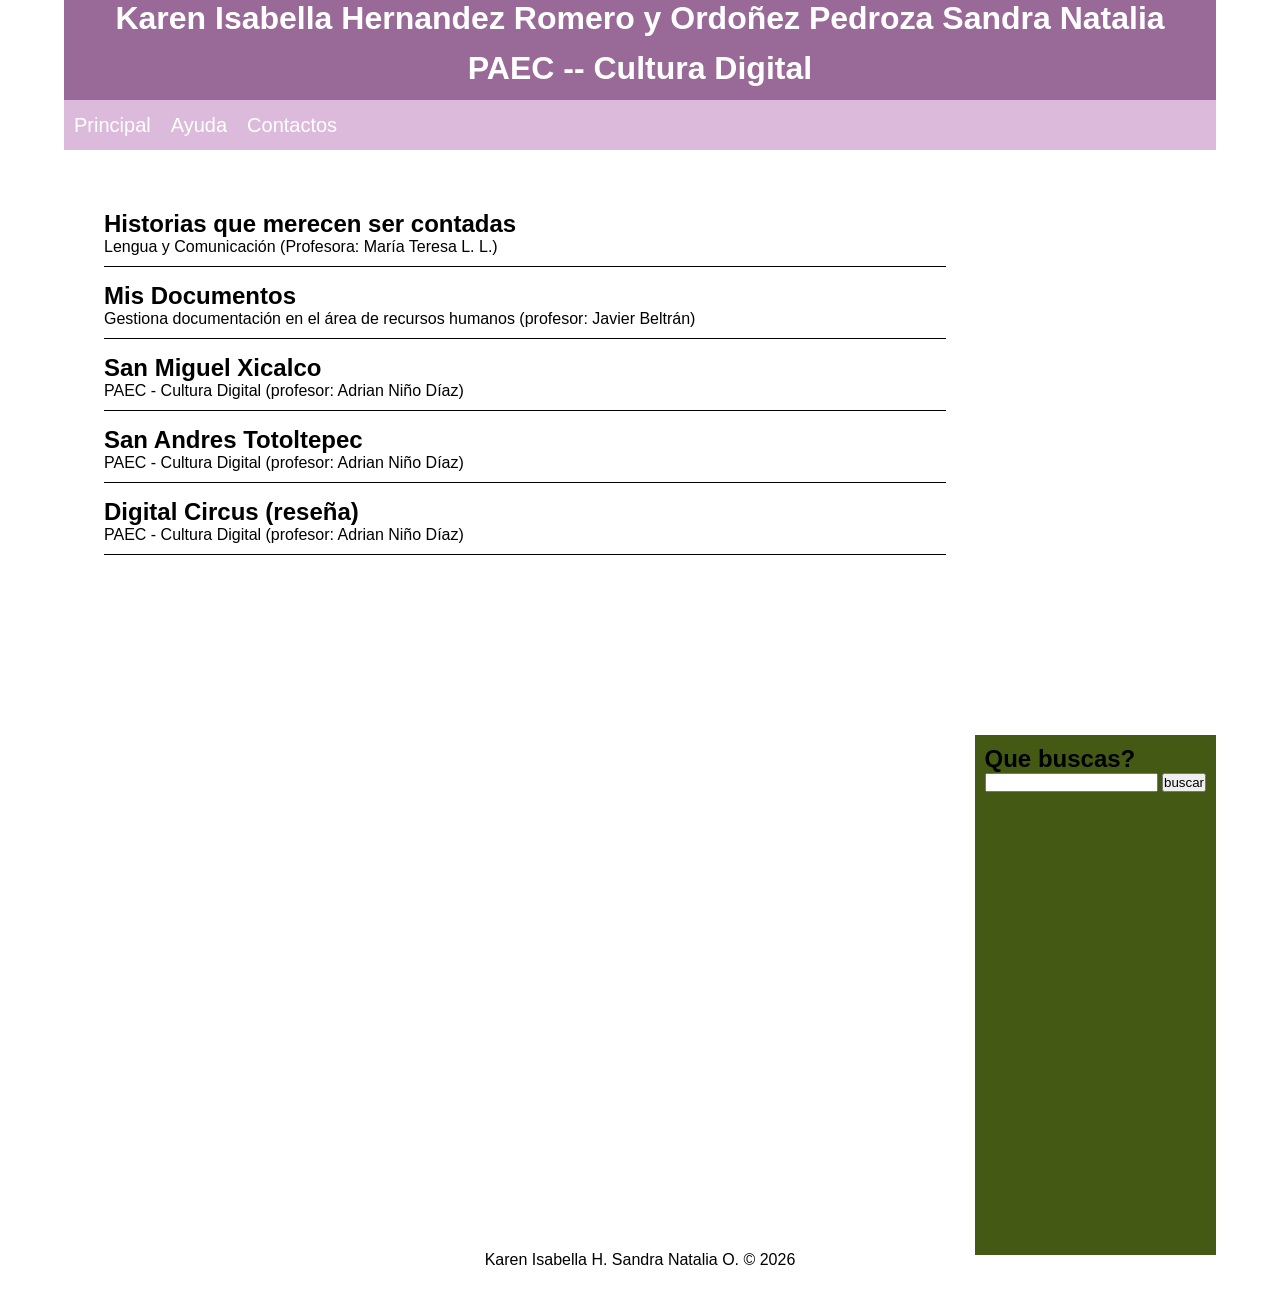
<file: index.html>
﻿<!DOCTYPE html>
<html lang="es">
     <head>
       <meta charset="utf-8"/>
       <title> MI PAEC</title>
       <link rel="stylesheet" href="estilos.css"/>
     </head>
  <body>
      <div id="container">
          <header>      
           <h1> Karen Isabella Hernandez Romero  y  Ordoñez Pedroza Sandra Natalia</h1> 
           <h1> PAEC -- Cultura Digital</h1>

          </header>
           <nav>
            <ul>
             <li>Principal </li>
             <li>Ayuda</li>
             <li>Contactos</li>
            </ul>
          </nav>
        <div class="clear"></div>
         
        <section id="contenido">
          <article class="article">
           <h2><a href="profesoratere1.html">Historias que merecen ser contadas</a></h2>
           <p>Lengua y Comunicación (Profesora: María Teresa L. L.)</p>
          </article>
          <article class="article">
           <h2><a href="javierbeltran1.html">Mis Documentos</a></h2>
           <p>Gestiona documentación en el área de recursos humanos (profesor: Javier Beltrán)</p>
          </article>
          <article class="article">
           <h2><a href="pueblo1.html">San Miguel Xicalco</a></h2>
           <p>PAEC - Cultura Digital (profesor: Adrian Niño Díaz)</p>
          </article>
          </article>
          <article class="article">
           <h2><a href="pueblo2.html">San Andres Totoltepec</a></h2>
           <p>PAEC - Cultura Digital (profesor: Adrian Niño Díaz)</p>
          </article>
          <article class="article">
           <h2><a href="pueblo3.html">Digital Circus (reseña)</a></h2>
           <p>PAEC - Cultura Digital (profesor: Adrian Niño Díaz)</p>
          </article>





        </section>

         <aside>
          <h1>Que buscas?</h1>
          <form>
           <input type="text"/>
           <input type="submit" value="buscar"/>
          </form>
         </aside>

        <div class="clear"></div>

        <footer>
           Karen Isabella H. Sandra Natalia O.  &copy; 2026
        </footer>



       </div>
   </body>
</html>
</file>
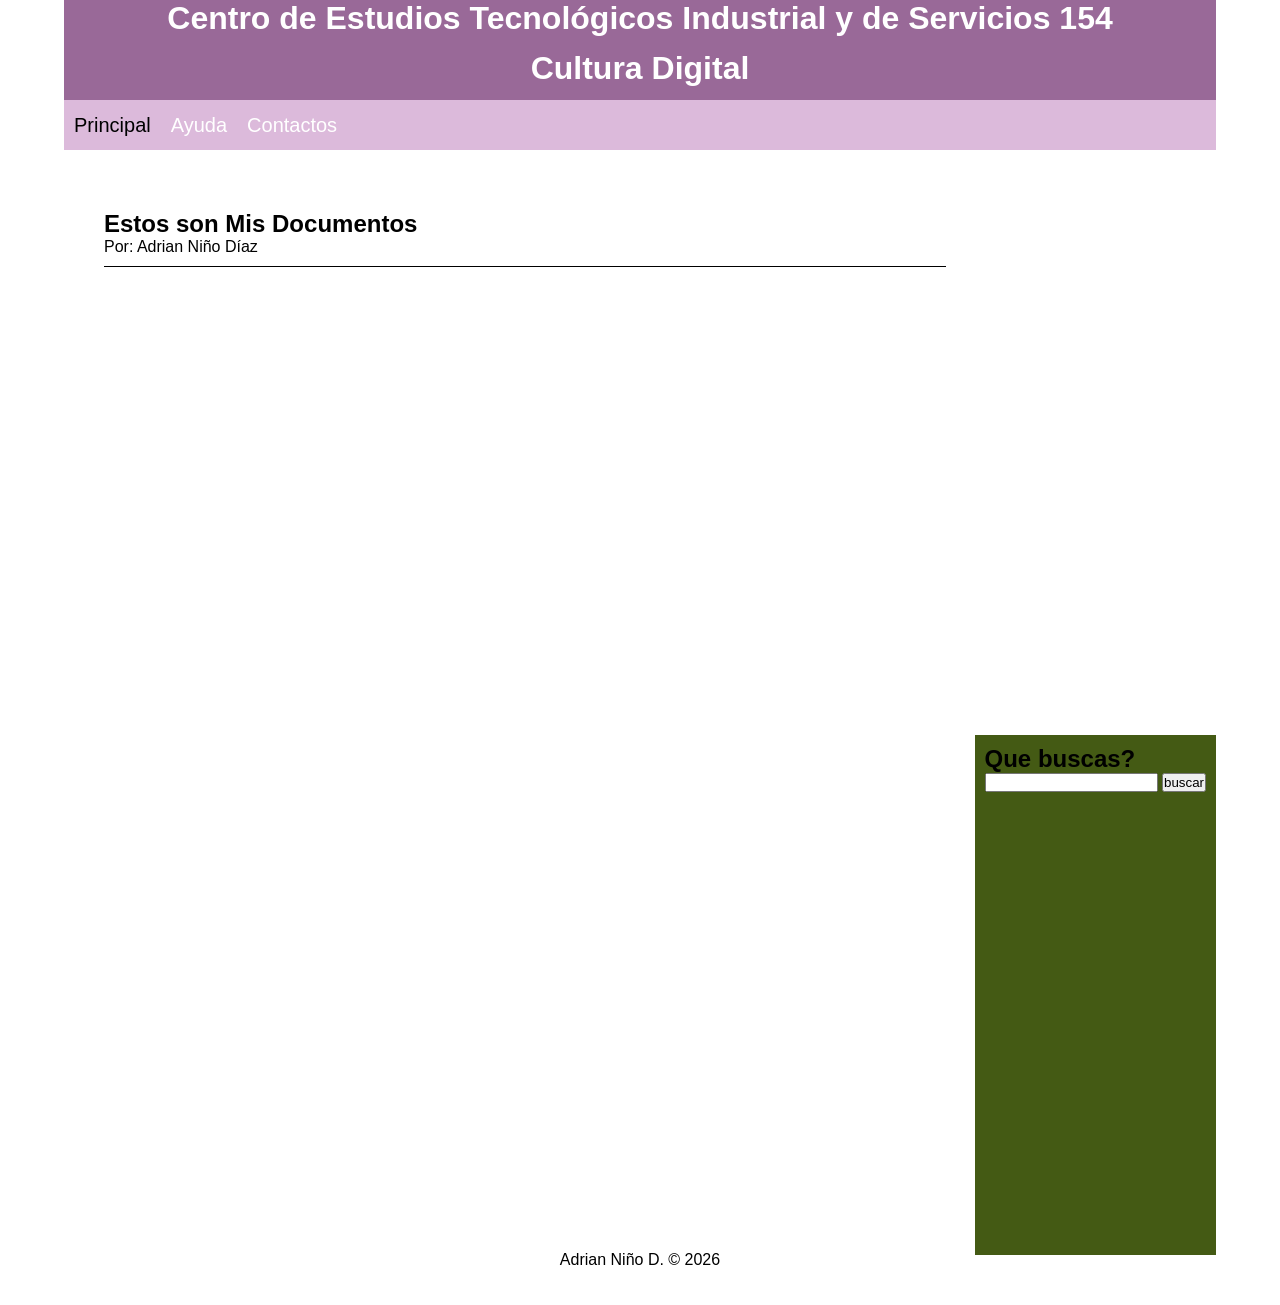
<file: javierbeltran1.html>
﻿<!DOCTYPE html>
<html lang="es">
     <head>
       <meta charset="utf-8"/>
       <title> MI PAEC</title>
       <link rel="stylesheet" href="estilos.css"/>
     </head>
  <body>
      <div id="container">
          <header>      
           <h1> Centro de Estudios Tecnológicos Industrial y de Servicios 154</h1> 
           <h1> Cultura Digital</h1>

          </header>
           <nav>
            <ul>
             <li><a href="index.html"> Principal </a></li>
             <li>Ayuda</li>
             <li>Contactos</li>
            </ul>
          </nav>
        <div class="clear"></div>
         
        <section id="contenido">
          <article class="article">
           <h2>Estos son Mis Documentos</a></h2>
           <p>Por: Adrian Niño Díaz</p>
          </article>
          
        </section>

         <aside>
          <h1>Que buscas?</h1>
          <form>
           <input type="text"/>
           <input type="submit" value="buscar"/>
          </form>
         </aside>

        <div class="clear"></div>

        <footer>
           Adrian Niño D.  &copy; 2026
        </footer>



       </div>
   </body>
</html>
</file>
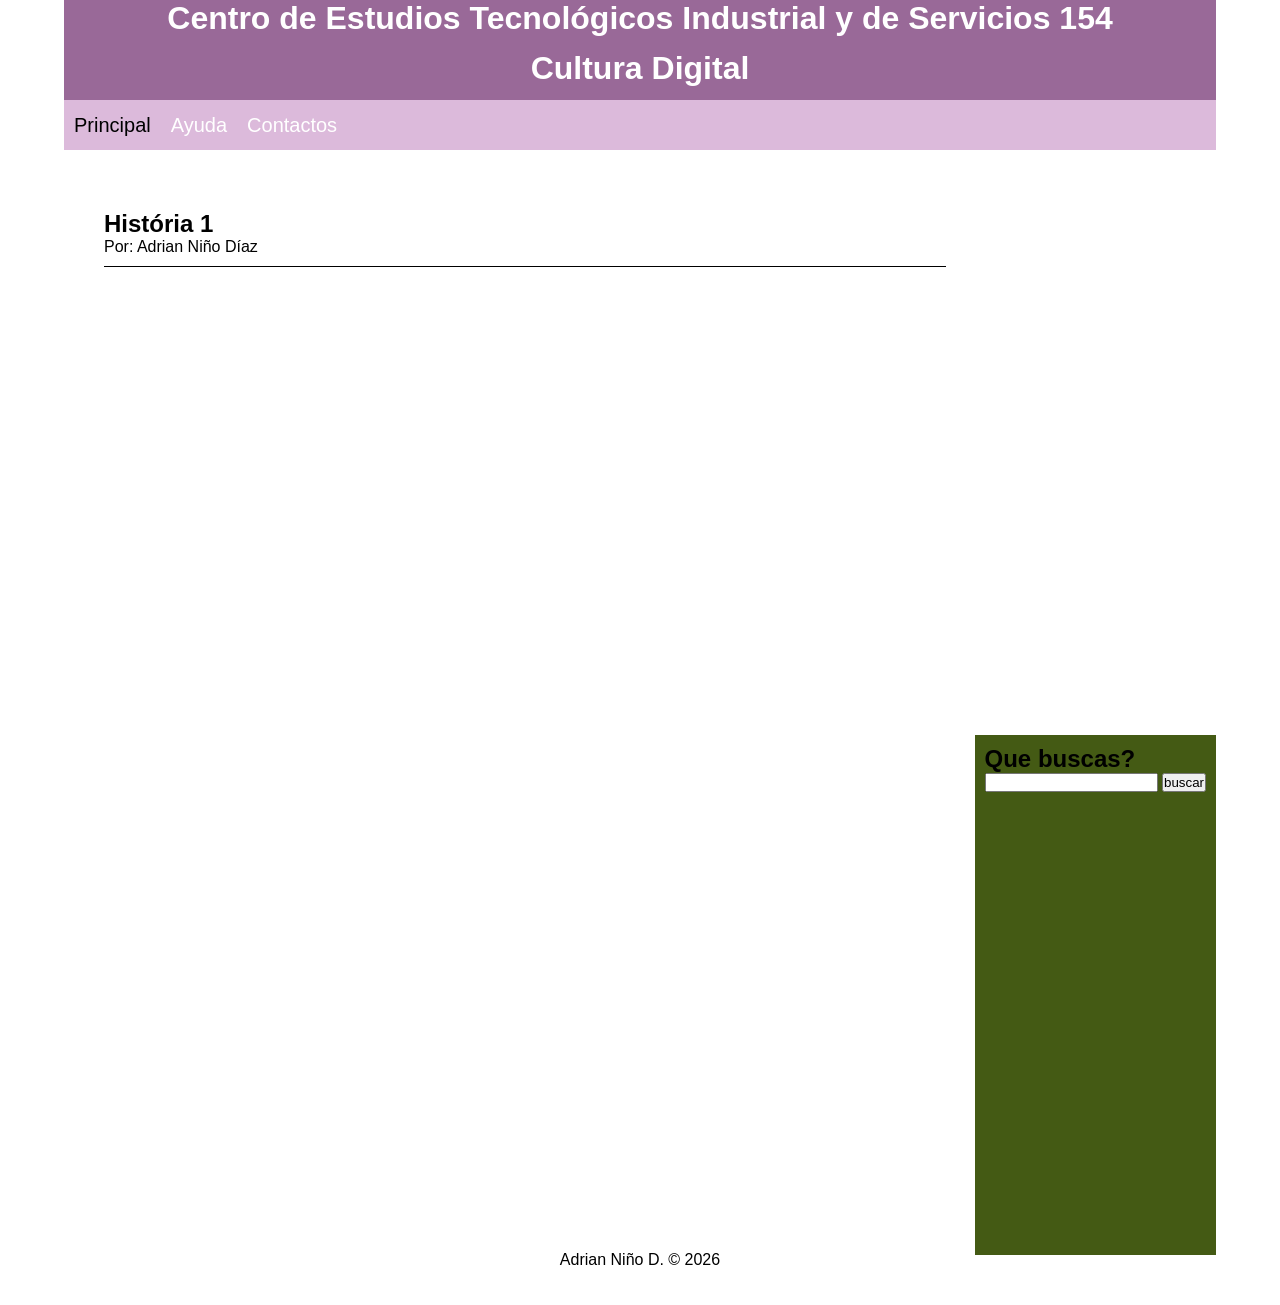
<file: profesoratere1.html>
﻿<!DOCTYPE html>
<html lang="es">
     <head>
       <meta charset="utf-8"/>
       <title> MI PAEC</title>
       <link rel="stylesheet" href="estilos.css"/>
     </head>
  <body>
      <div id="container">
          <header>      
           <h1> Centro de Estudios Tecnológicos Industrial y de Servicios 154</h1> 
           <h1> Cultura Digital</h1>

          </header>
           <nav>
            <ul>
             <li><a href="index.html"> Principal </a></li>
             <li>Ayuda</li>
             <li>Contactos</li>
            </ul>
          </nav>
        <div class="clear"></div>
         
        <section id="contenido">
          <article class="article">
           <h2>História 1</a></h2>
           <p>Por: Adrian Niño Díaz</p>
          </article>
          
        </section>

         <aside>
          <h1>Que buscas?</h1>
          <form>
           <input type="text"/>
           <input type="submit" value="buscar"/>
          </form>
         </aside>

        <div class="clear"></div>

        <footer>
           Adrian Niño D.  &copy; 2026
        </footer>



       </div>
   </body>
</html>
</file>
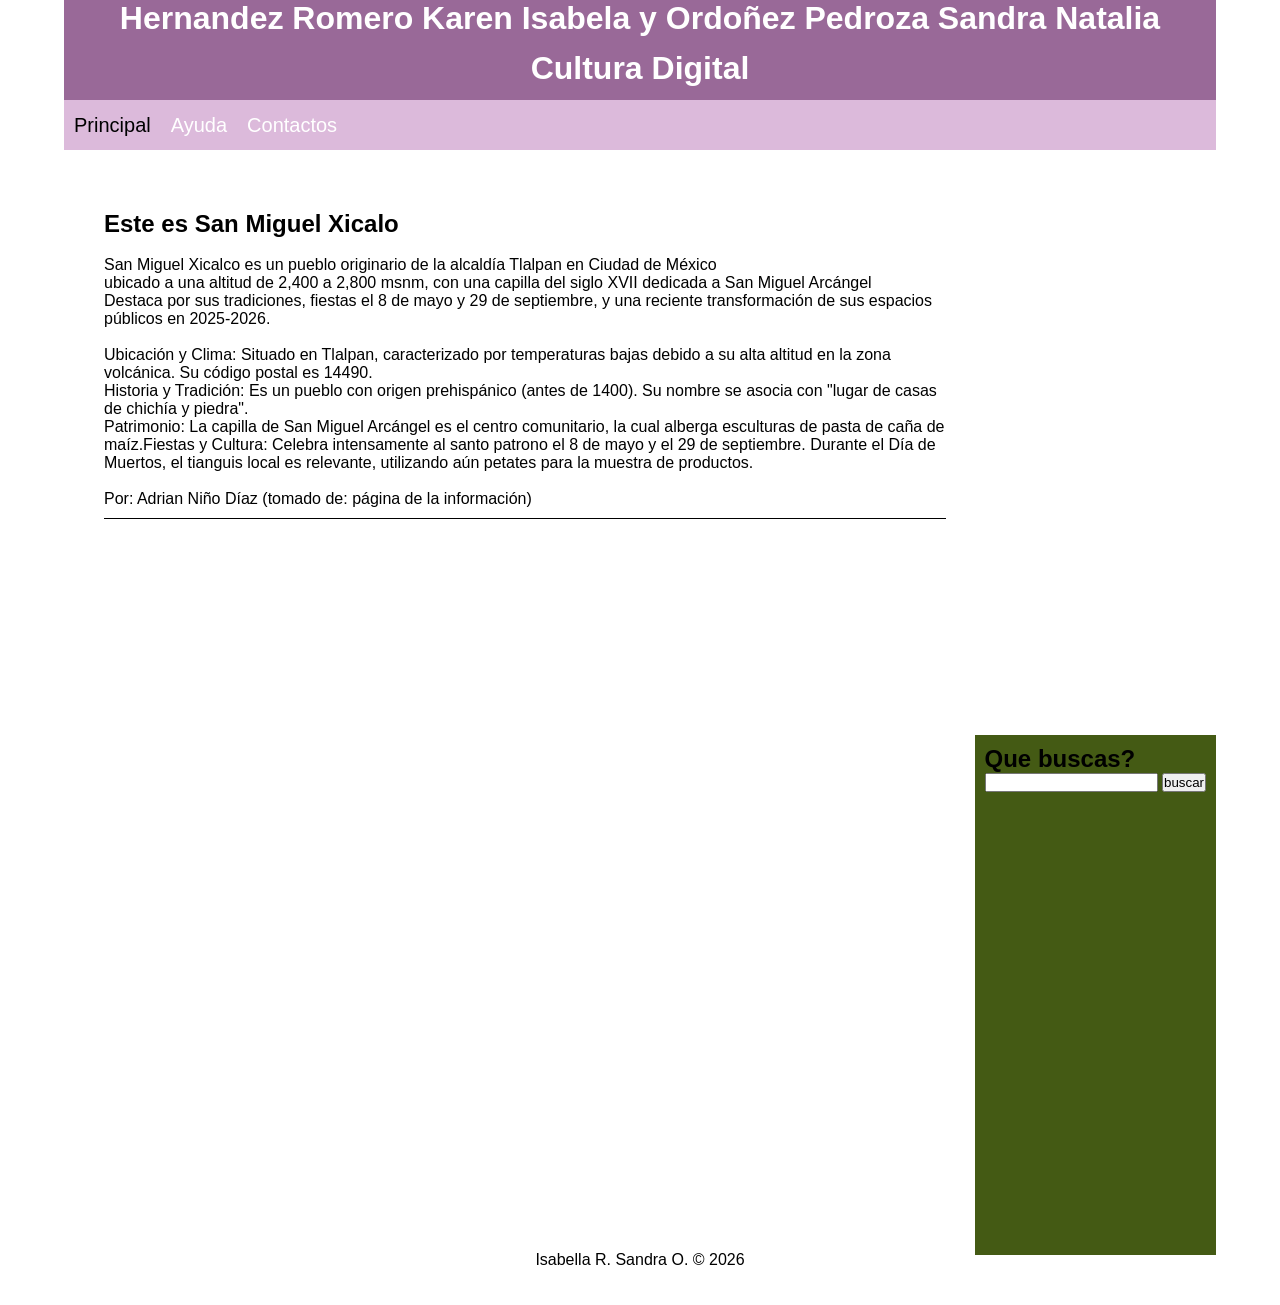
<file: pueblo1.html>
﻿<!DOCTYPE html>
<html lang="es">
     <head>
       <meta charset="utf-8"/>
       <title> MI PAEC</title>
       <link rel="stylesheet" href="estilos.css"/>
     </head>
  <body>
      <div id="container">
          <header>      
           <h1> Hernandez Romero Karen Isabela y Ordoñez Pedroza Sandra Natalia</h1> 
           <h1> Cultura Digital</h1>

          </header>
           <nav>
            <ul>
             <li><a href="index.html"> Principal </a></li>
             <li>Ayuda</li>
             <li>Contactos</li>
            </ul>
          </nav>
        <div class="clear"></div>
         
        <section id="contenido">
          <article class="article">
           <h2>Este es San Miguel Xicalo</a></h2>
<br>
               <p>San Miguel Xicalco es un pueblo originario de la alcaldía Tlalpan en Ciudad de México</p>
               <p>ubicado a una altitud de 2,400 a 2,800 msnm, con una capilla del siglo XVII dedicada a San Miguel Arcángel</p> 
               <p>Destaca por sus tradiciones, fiestas el 8 de mayo y 29 de septiembre, y una reciente transformación de sus espacios públicos en 2025-2026.</p>
               <br>
               <p>Ubicación y Clima: Situado en Tlalpan, caracterizado por temperaturas bajas debido a su alta altitud en la zona volcánica. Su código postal es 14490.</p<>
               <p>Historia y Tradición: Es un pueblo con origen prehispánico (antes de 1400). Su nombre se asocia con "lugar de casas de chichía y piedra".
               <p>Patrimonio: La capilla de San Miguel Arcángel es el centro comunitario, la cual alberga esculturas de pasta de caña de maíz.Fiestas y Cultura: Celebra intensamente al santo patrono el 8 de mayo y el 29 de septiembre. Durante el Día de Muertos, el tianguis local es relevante, utilizando aún petates para la muestra de productos.</p>
         <br> 
               <p>Por: Adrian Niño Díaz (tomado de: página de la información)</p>
          </article>
          
        </section>

         <aside>
          <h1>Que buscas?</h1>
          <form>
           <input type="text"/>
           <input type="submit" value="buscar"/>
          </form>
         </aside>

        <div class="clear"></div>

        <footer>
          Isabella R. Sandra O.  &copy; 2026
        </footer>



       </div>
   </body>
</html>
</file>
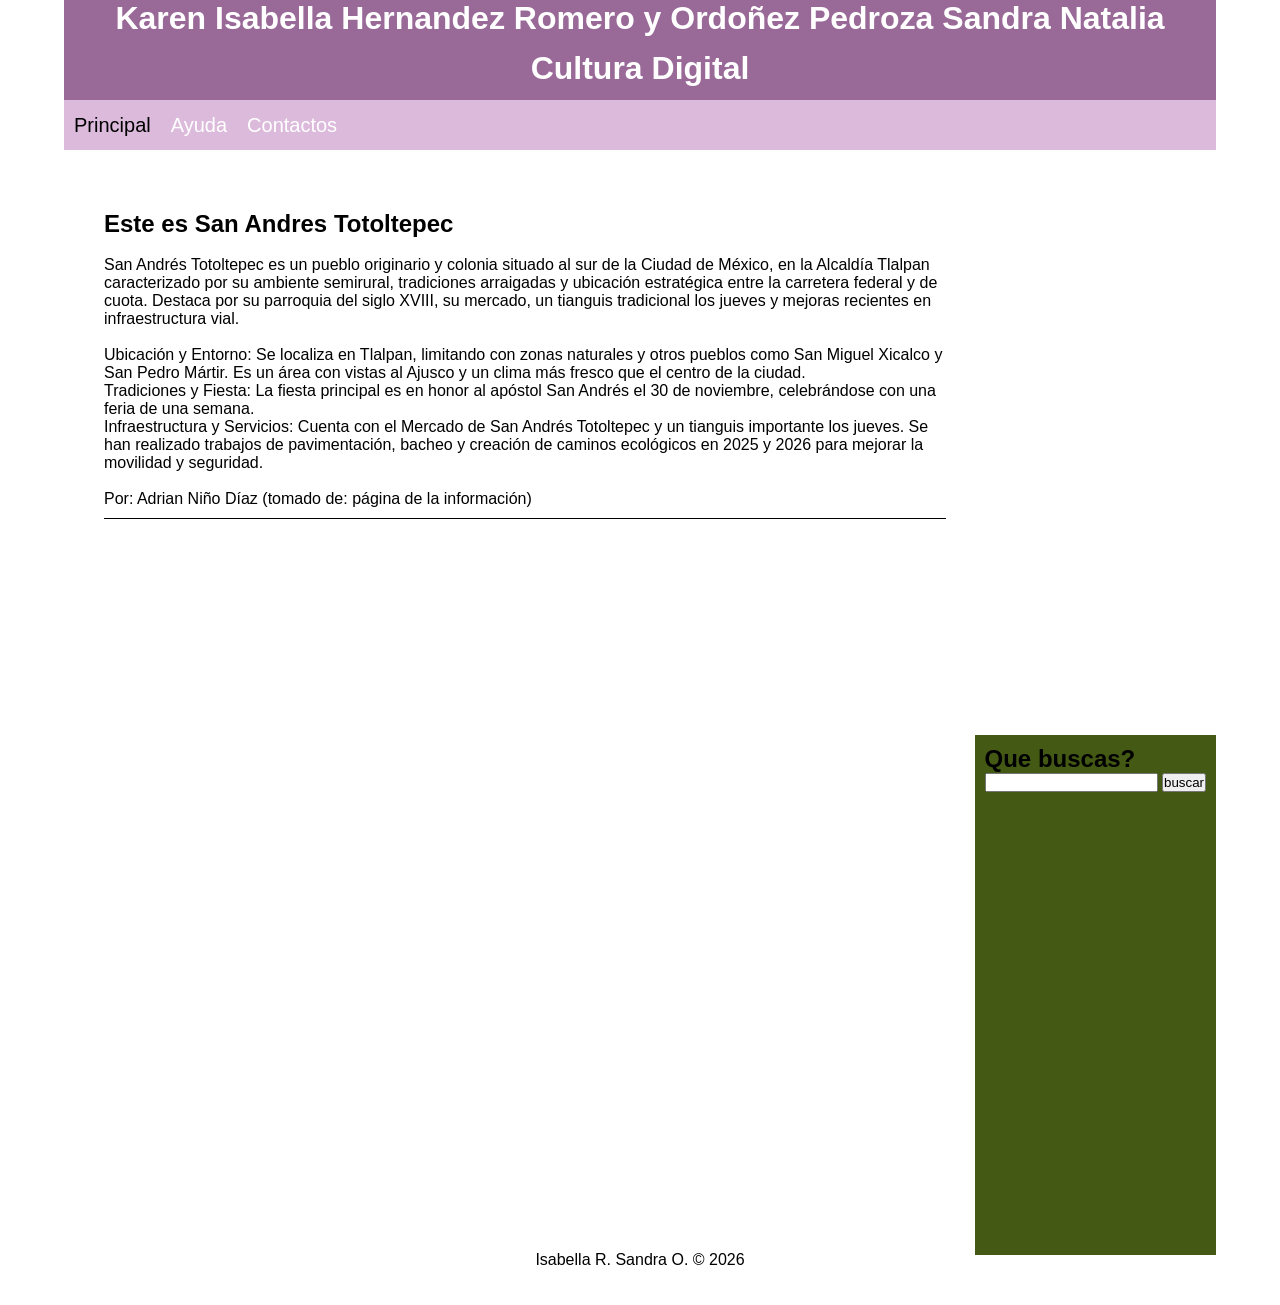
<file: pueblo2.html>
﻿<!DOCTYPE html>
<html lang="es">
     <head>
       <meta charset="utf-8"/>
       <title> MI PAEC</title>
       <link rel="stylesheet" href="estilos.css"/>
     </head>
  <body>
      <div id="container">
          <header>      
           <h1> Karen Isabella Hernandez Romero y Ordoñez Pedroza Sandra Natalia</h1> 
           <h1> Cultura Digital</h1>

          </header>
           <nav>
            <ul>
             <li><a href="index.html"> Principal </a></li>
             <li>Ayuda</li>
             <li>Contactos</li>
            </ul>
          </nav>
        <div class="clear"></div>
         
        <section id="contenido">
          <article class="article">
           <h2>Este es San Andres Totoltepec</a></h2>
               <br>
               <p>San Andrés Totoltepec es un pueblo originario y colonia situado al sur de la Ciudad de México, en la Alcaldía Tlalpan </p>
               <p>caracterizado por su ambiente semirural, tradiciones arraigadas y ubicación estratégica entre la carretera federal y de cuota. Destaca por su parroquia del siglo XVIII, su mercado, un tianguis tradicional los jueves y mejoras recientes en infraestructura vial.</p>
               <br>
               <p>Ubicación y Entorno: Se localiza en Tlalpan, limitando con zonas naturales y otros pueblos como San Miguel Xicalco y San Pedro Mártir. Es un área con vistas al Ajusco y un clima más fresco que el centro de la ciudad.</p>
               <p>Tradiciones y Fiesta: La fiesta principal es en honor al apóstol San Andrés el 30 de noviembre, celebrándose con una feria de una semana.</p>
               <p>Infraestructura y Servicios: Cuenta con el Mercado de San Andrés Totoltepec y un tianguis importante los jueves. Se han realizado trabajos de pavimentación, bacheo y creación de caminos ecológicos en 2025 y 2026 para mejorar la movilidad y seguridad. </p>
          <br>
               <p>Por: Adrian Niño Díaz (tomado de: página de la información)</p>
          </article>
          
        </section>

         <aside>
          <h1>Que buscas?</h1>
          <form>
           <input type="text"/>
           <input type="submit" value="buscar"/>
          </form>
         </aside>

        <div class="clear"></div>

        <footer>
           Isabella R. Sandra O.  &copy; 2026
        </footer>



       </div>
   </body>
</html>
</file>
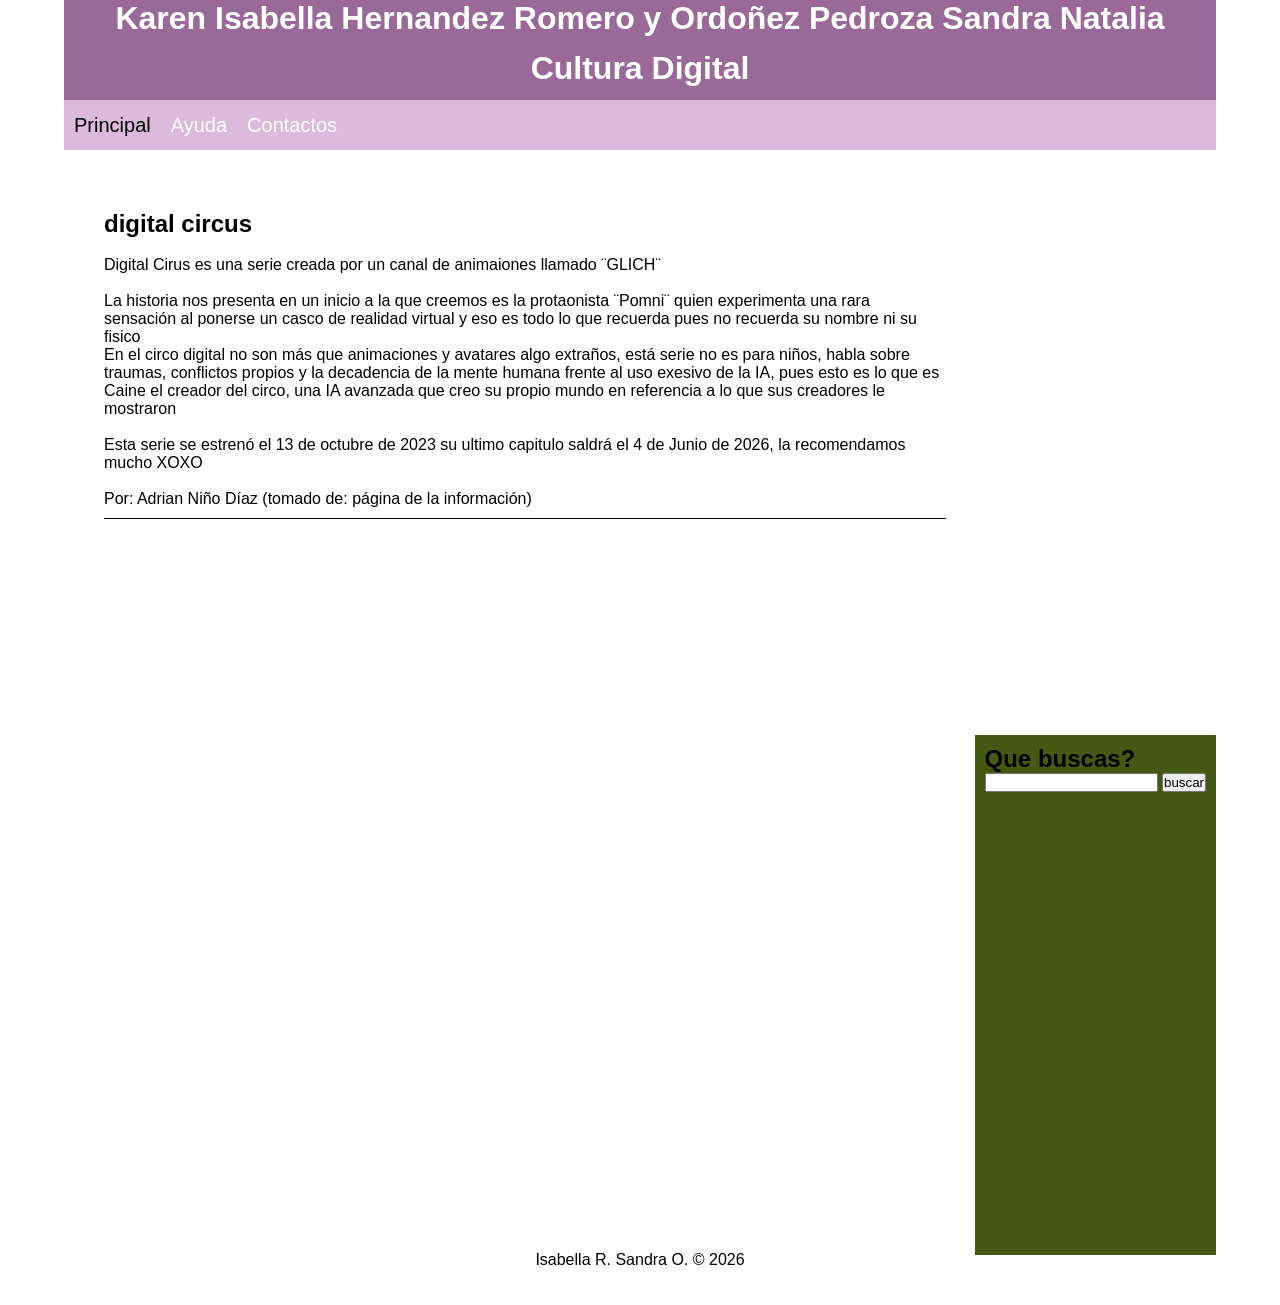
<file: pueblo3.html>
﻿<!DOCTYPE html>
<html lang="es">
     <head>
       <meta charset="utf-8"/>
       <title> MI PAEC</title>
       <link rel="stylesheet" href="estilos.css"/>
     </head>
  <body>
      <div id="container">
          <header>      
           <h1> Karen Isabella Hernandez Romero y Ordoñez Pedroza Sandra Natalia</h1> 
           <h1> Cultura Digital</h1>

          </header>
           <nav>
            <ul>
             <li><a href="index.html"> Principal </a></li>
             <li>Ayuda</li>
             <li>Contactos</li>
            </ul>
          </nav>
        <div class="clear"></div>
         
        <section id="contenido">
          <article class="article">
           <h2>digital circus</a></h2>
               <br>
               <p>Digital Cirus es una serie creada por un canal de animaiones llamado ¨GLICH¨</p>
               <br>
               <p>La historia nos presenta en un inicio a la que creemos es la protaonista ¨Pomni¨ quien experimenta una rara sensación al ponerse un casco de realidad virtual y eso es todo lo que recuerda pues no recuerda su nombre ni su fisico</p>
               <p>En el circo digital no son más que animaciones y avatares algo extraños, está serie no es para niños, habla sobre traumas, conflictos propios y la decadencia de la mente humana frente al uso exesivo de la IA, pues esto es lo que es Caine el creador del circo, una IA avanzada que creo su propio mundo en referencia a lo que sus creadores le mostraron</p>
               <br>
               <P>Esta serie se estrenó el 13 de octubre de 2023  su ultimo capitulo saldrá el 4 de Junio de 2026, la recomendamos mucho XOXO</P>
               <br>
           <p>Por: Adrian Niño Díaz (tomado de: página de la información)</p>
          </article>
          
        </section>

         <aside>
          <h1>Que buscas?</h1>
          <form>
           <input type="text"/>
           <input type="submit" value="buscar"/>
          </form>
         </aside>

        <div class="clear"></div>

        <footer>
           Isabella R. Sandra O.  &copy; 2026
        </footer>



       </div>
   </body>
</html>
</file>
<file: estilos.css>
*{
   margin: 0px;
   padding: 0px;
 }
body{
    background: #ffffff;
    font-family:Arial, Helvetica, sans-serif;
     }
#container{
    width: 90%;
    margin: 0px auto;
  }
header h1{
    background: #996998;
    height: 50px;
    width: 100%;
    text-align: center;
    
    color: #ffffff;
   
    font-zise:50px;
}
nav{
   background: #dcbadb;
   height: 50px;
   border-bottom: 5px solid #ffffff;
}
nav ul li{
   float:left;
   list-style: none;
   margin: 10px;
   color: #ffffff;
   font-size: 20px;
   line-height:30px;
}
.clear{
    clear: both;
}
#contenido{
    float: left;
    width:calc(80% - 80px);
    min-height:500px;
    background: #ffffff;
    padding: 40px;
}
.article{
    color: #000000;
    margin-top: 15px;
    margin-bottom: 15px;
    padding-bottom: 10px;
    border-bottom: 1px solid #000000;
}
aside{
    float: right;
    width: cal(20% - 20px);
    min-height: 500px;
    background: #445a14;
    padding: 10px;
}
footer{
    background: #ffffff;
    text-align:center;
    height: 50px;
    line-height:10px;
}

a {
   text-decoration:none;
   color:black;
}
</file>
